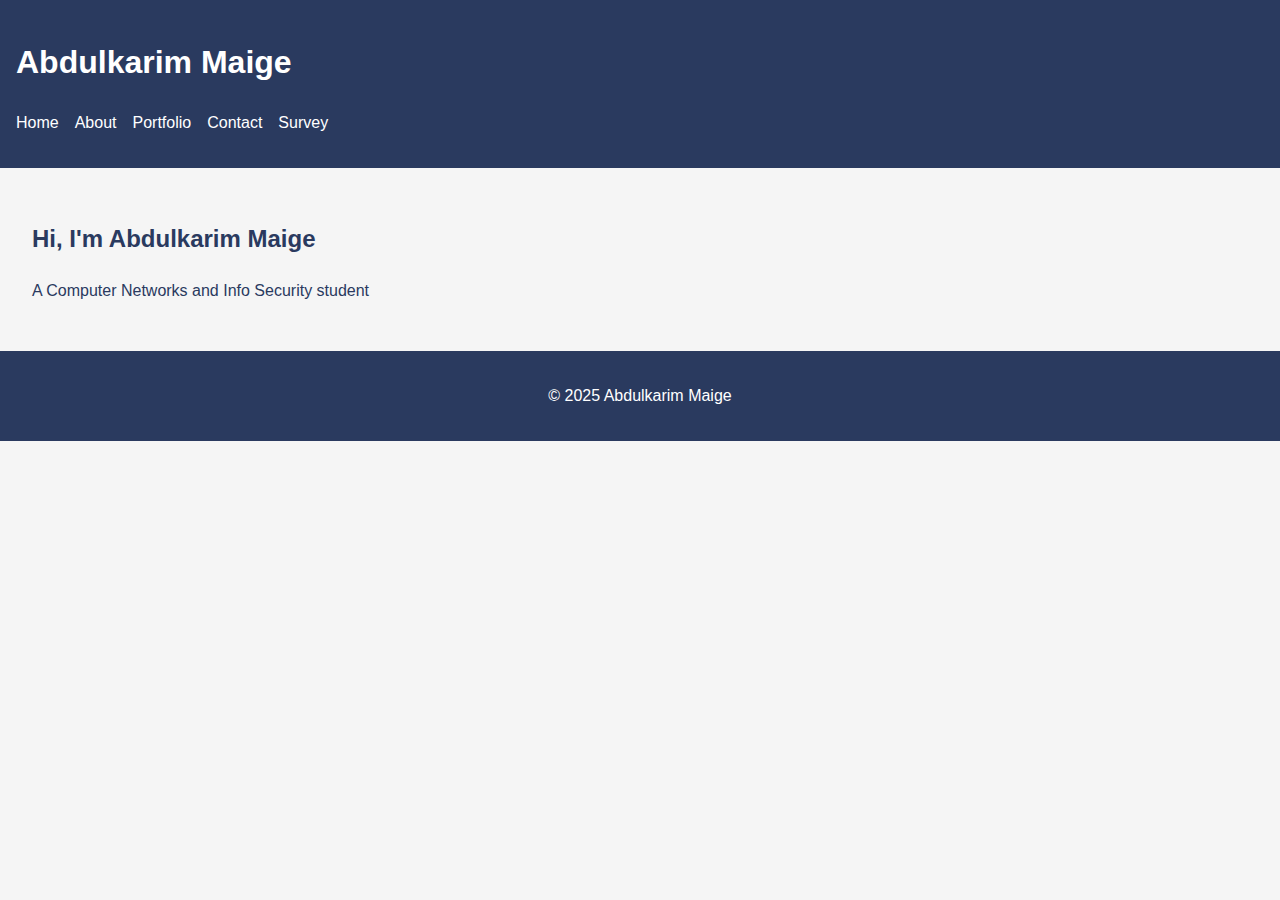
<file: index.html>
<!DOCTYPE html>
<html lang="en">

<head>
    <meta charset="UTF-8">
    <meta name="viewport" content="width=device-width, initial-scale=1.0">
    <title>Abdulkarim Maige | Home</title>
    <link rel="stylesheet" href="assets/css/styles.css">
</head>

<body>
    <header>
        <h1>Abdulkarim Maige</h1>
        <nav>
            <ul>
                <li><a href="index.html">Home</a></li>
                <li><a href="about.html">About</a></li>
                <li><a href="portfolio.html">Portfolio</a></li>
                <li><a href="contact.html">Contact</a></li>
                <li><a href="survey.html">Survey</a></li>
            </ul>
        </nav>
    </header>
    <main>
        <section>
            <h2>Hi, I'm Abdulkarim Maige</h2>
            <p>A Computer Networks and Info Security student</p>
        </section>
    </main>
    <footer>
        <p>&copy; 2025 Abdulkarim Maige</p>
    </footer>
    <script src="assets/js/script.js"></script>
</body>

</html>
</file>
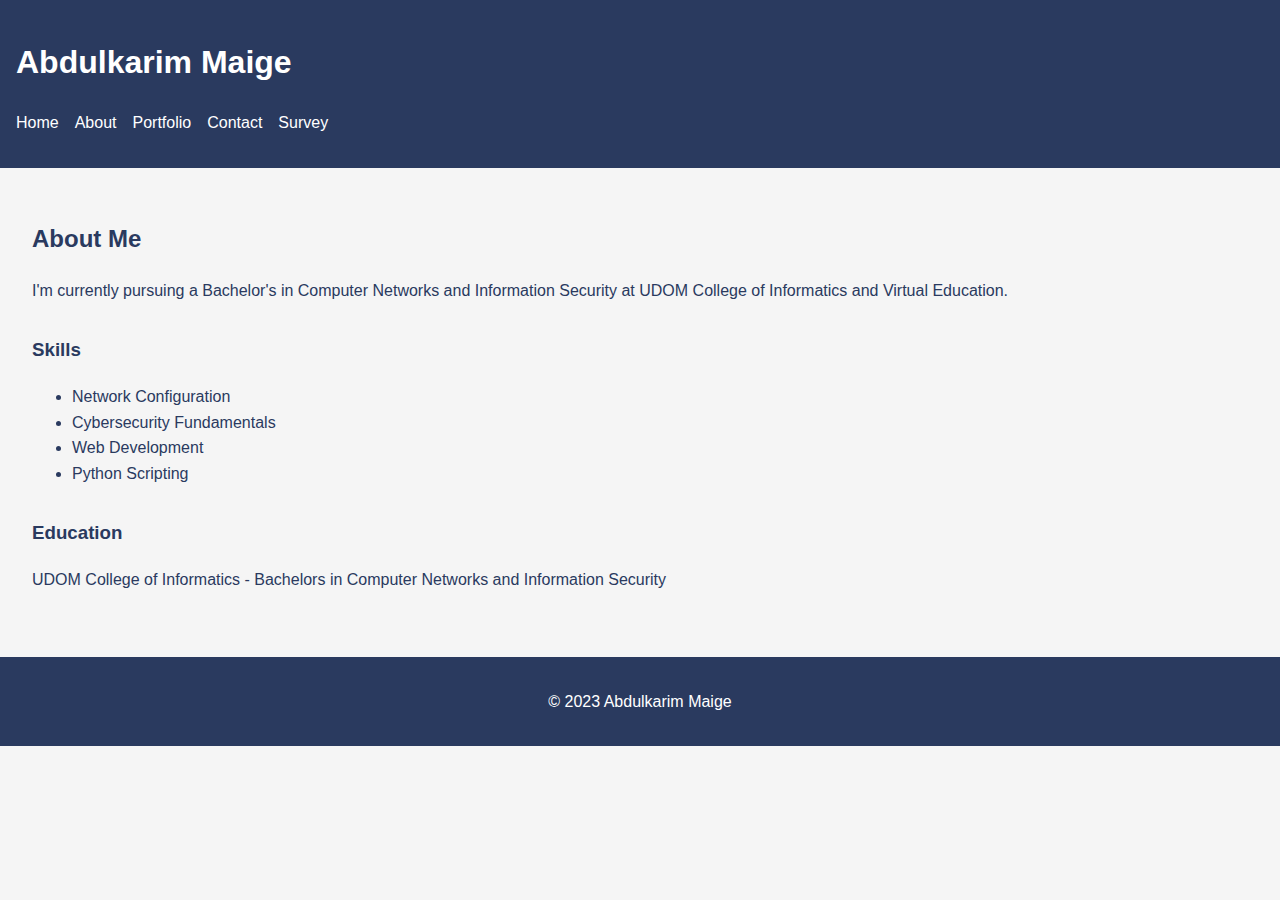
<file: about.html>
<!DOCTYPE html>
<html lang="en">

<head>
    <meta charset="UTF-8">
    <meta name="viewport" content="width=device-width, initial-scale=1.0">
    <title>About Me</title>
    <link rel="stylesheet" href="assets/css/styles.css">
</head>

<body>
    <header>
        <h1>Abdulkarim Maige</h1>
        <nav>
            <ul>
                <li><a href="index.html">Home</a></li>
                <li><a href="about.html">About</a></li>
                <li><a href="portfolio.html">Portfolio</a></li>
                <li><a href="contact.html">Contact</a></li>
                <li><a href="survey.html">Survey</a></li>
            </ul>
        </nav>
    </header>
    <main>
        <section class="about-section">
            <h2>About Me</h2>
            <p>I'm currently pursuing a Bachelor's in Computer Networks and Information Security at UDOM College of
                Informatics and Virtual Education.</p>
        </section>
        <section class="skills-section">
            <h3>Skills</h3>
            <ul>
                <li>Network Configuration</li>
                <li>Cybersecurity Fundamentals</li>
                <li>Web Development</li>
                <li>Python Scripting</li>
            </ul>
        </section>
        <section class="education-section">
            <h3>Education</h3>
            <p>UDOM College of Informatics - Bachelors in Computer Networks and Information Security</p>
        </section>
    </main>
    <footer>
        <p>&copy; 2023 Abdulkarim Maige</p>
    </footer>
    <script src="assets/js/script.js"></script>
</body>

</html>
</file>
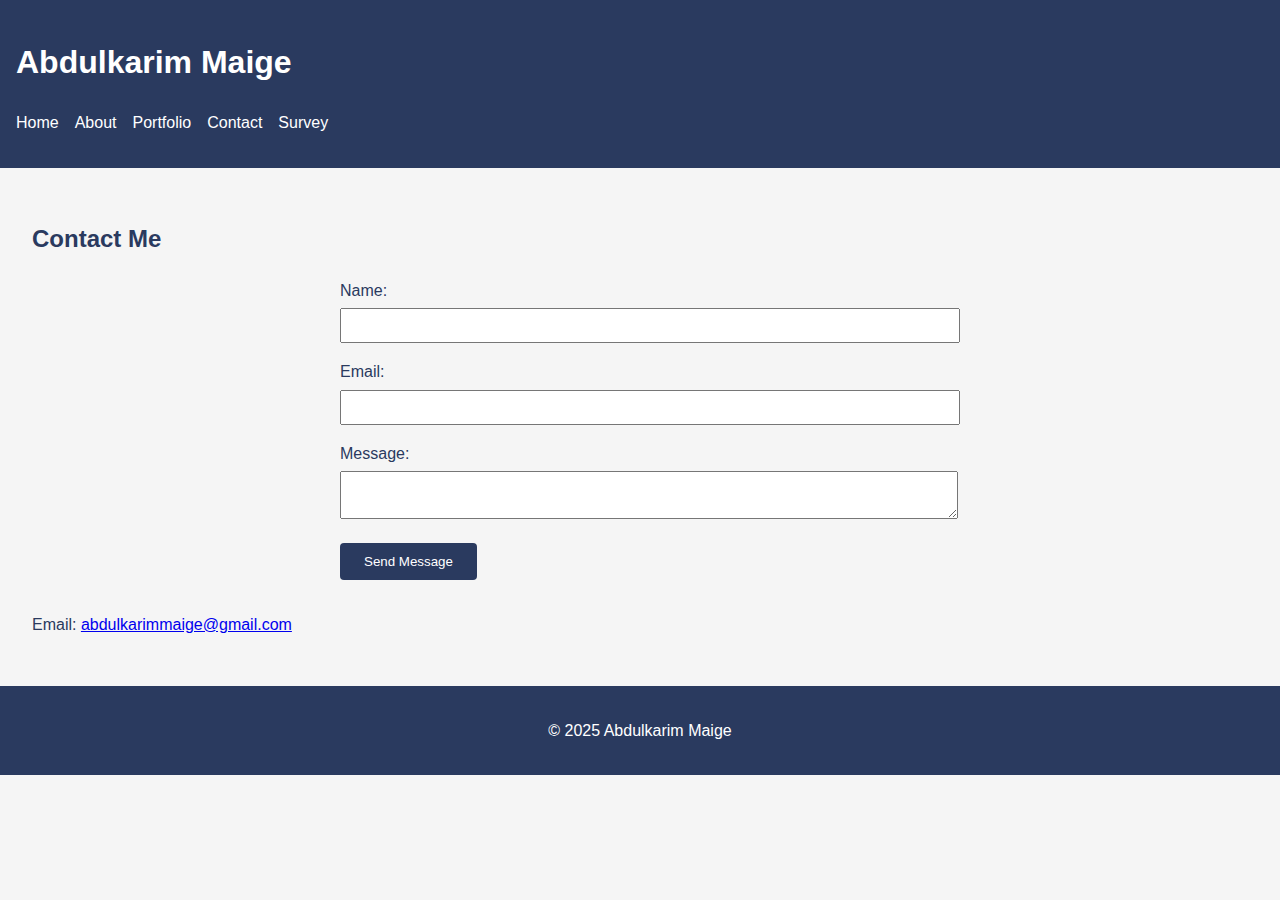
<file: contact.html>
<!DOCTYPE html>
<html lang="en">
<head>
    <meta charset="UTF-8">
    <meta name="viewport" content="width=device-width, initial-scale=1.0">
    <title>Contact Me</title>
    <link rel="stylesheet" href="assets/css/styles.css">
</head>
<body>
    <header>
        <h1>Abdulkarim Maige</h1>
        <nav>
            <ul>
                <li><a href="index.html">Home</a></li>
                <li><a href="about.html">About</a></li>
                <li><a href="portfolio.html">Portfolio</a></li>
                <li><a href="contact.html">Contact</a></li>
                <li><a href="survey.html">Survey</a></li>
            </ul>
        </nav>
    </header>
    <main>
        <h2>Contact Me</h2>
        <form id="contact-form" onsubmit="return validateForm()">
            <label for="name">Name:</label>
            <input type="text" id="name" required>
            
            <label for="email">Email:</label>
            <input type="email" id="email" required>
            
            <label for="message">Message:</label>
            <textarea id="message" required></textarea>
            
            <button type="submit">Send Message</button>
        </form>
        <div class="contact-info">
            <p>Email: <a href="mailto:abdulkarimmaige@gmail.com">abdulkarimmaige@gmail.com</a></p>
        </div>
    </main>
    <footer>
        <p>&copy; 2025 Abdulkarim Maige</p>
    </footer>
    <script src="assets/js/script.js"></script>
</body>
</html>
</file>
<file: assets/css/styles.css>
body {
    font-family: 'Roboto', sans-serif;
    line-height: 1.6;
    margin: 0;
    padding: 0;
    background-color: #f5f5f5;
    color: #2a3a5f;
}

header {
    background-color: #2a3a5f;
    color: white;
    padding: 1rem;
}

nav ul {
    display: flex;
    list-style: none;
    padding: 0;
}

nav li {
    margin-right: 1rem;
}

nav a {
    color: white;
    text-decoration: none;
}

main {
    padding: 2rem;
}

footer {
    background-color: #2a3a5f;
    color: white;
    text-align: center;
    padding: 1rem;
}

.dark-mode {
    background-color: #1a1a2e;
    color: #e6e6e6;
}

.about-section,
.skills-section,
.education-section {
    margin-bottom: 2rem;
}

.projects-container {
    display: grid;
    grid-template-columns: repeat(auto-fit, minmax(300px, 1fr));
    gap: 1rem;
}

.project {
    border: 1px solid #ddd;
    padding: 1rem;
    border-radius: 5px;
}

.project img {
    width: 100%;
    height: auto;
}

.view-button {
    background-color: #4a90e2;
    color: white;
    border: none;
    padding: 0.5rem 1rem;
    border-radius: 4px;
    cursor: pointer;
}

form {
    max-width: 600px;
    margin: 0 auto;
}

label {
    display: block;
    margin-top: 1rem;
}

input,
textarea {
    width: 100%;
    padding: 0.5rem;
    margin-top: 0.3rem;
}

button[type="submit"] {
    background-color: #2a3a5f;
    color: white;
    padding: 0.7rem 1.5rem;
    border: none;
    border-radius: 4px;
    margin-top: 1rem;
    cursor: pointer;
}

.contact-info {
    margin-top: 2rem;
}

.rating,
.skills-check {
    margin: 1rem 0;
}
</file>
